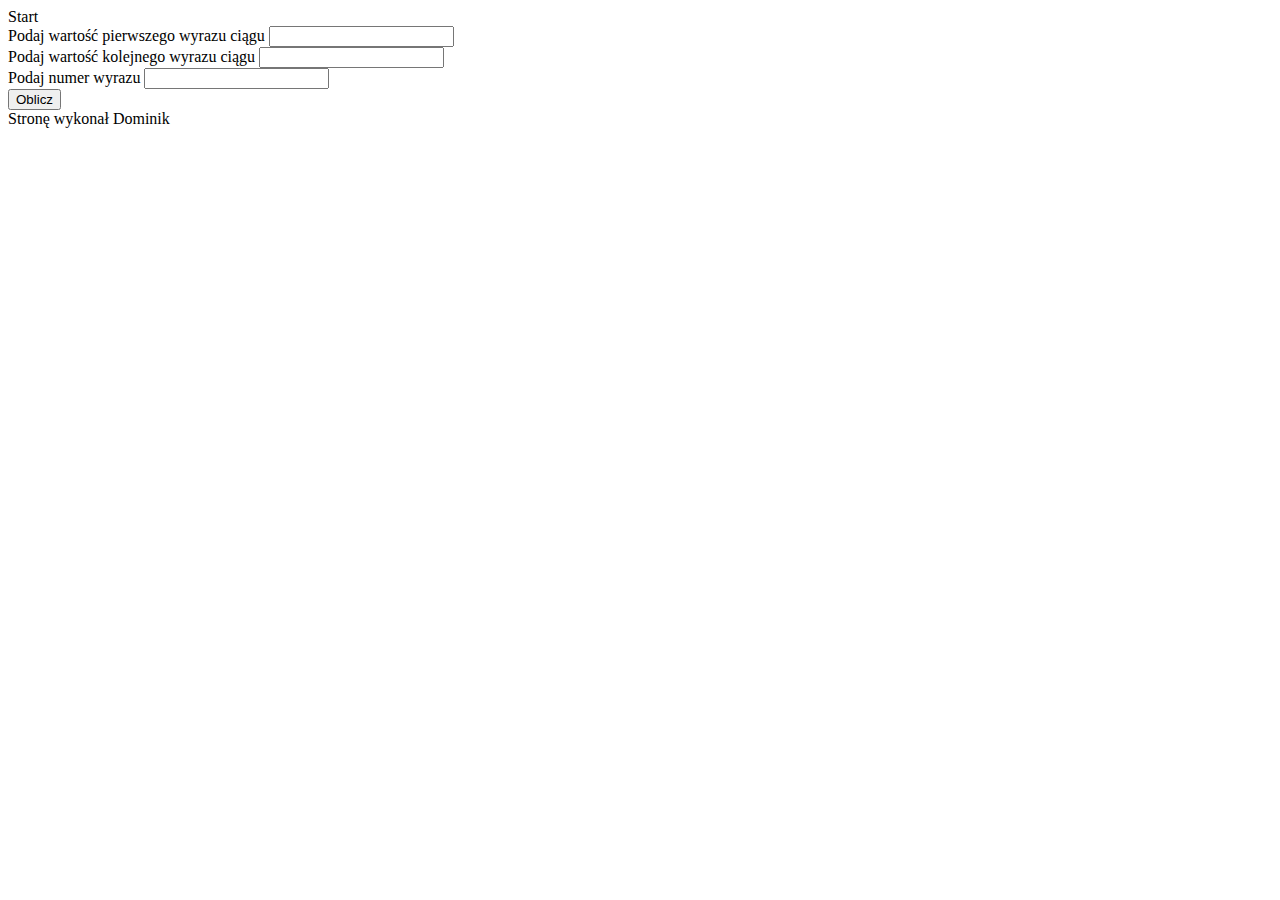
<file: index.html>
<!DOCTYPE html>
<html lang="pl">
<head>
    <meta charset="UTF-8">
    <meta http-equiv="X-UA-Compatible" content="IE=edge">
    <meta name="viewport" content="width=device-width, initial-scale=1.0">
    <title>Document</title>
    <script src="skrypt.js"></script>
</head>
<body>
    <header>Start</header>
        <section>
            <label for="a1">Podaj wartość pierwszego wyrazu ciągu</label>
            <input type="number" name="a1" id="a1">
            <br>
            <label for="an">Podaj wartość kolejnego wyrazu ciągu</label>
            <input type="number" name="an" id="an">
            <br>
            <label for="n">Podaj numer wyrazu</label>
            <input type="number" name="n" id="n">
            <br>
            <button onclick="oblicz()">Oblicz</button>
            <br>
            <output name="wynik" id="wynik"></output>
        </section> 
    <footer>
        Stronę wykonał Dominik
    </footer>
</body>
</html>
</file>
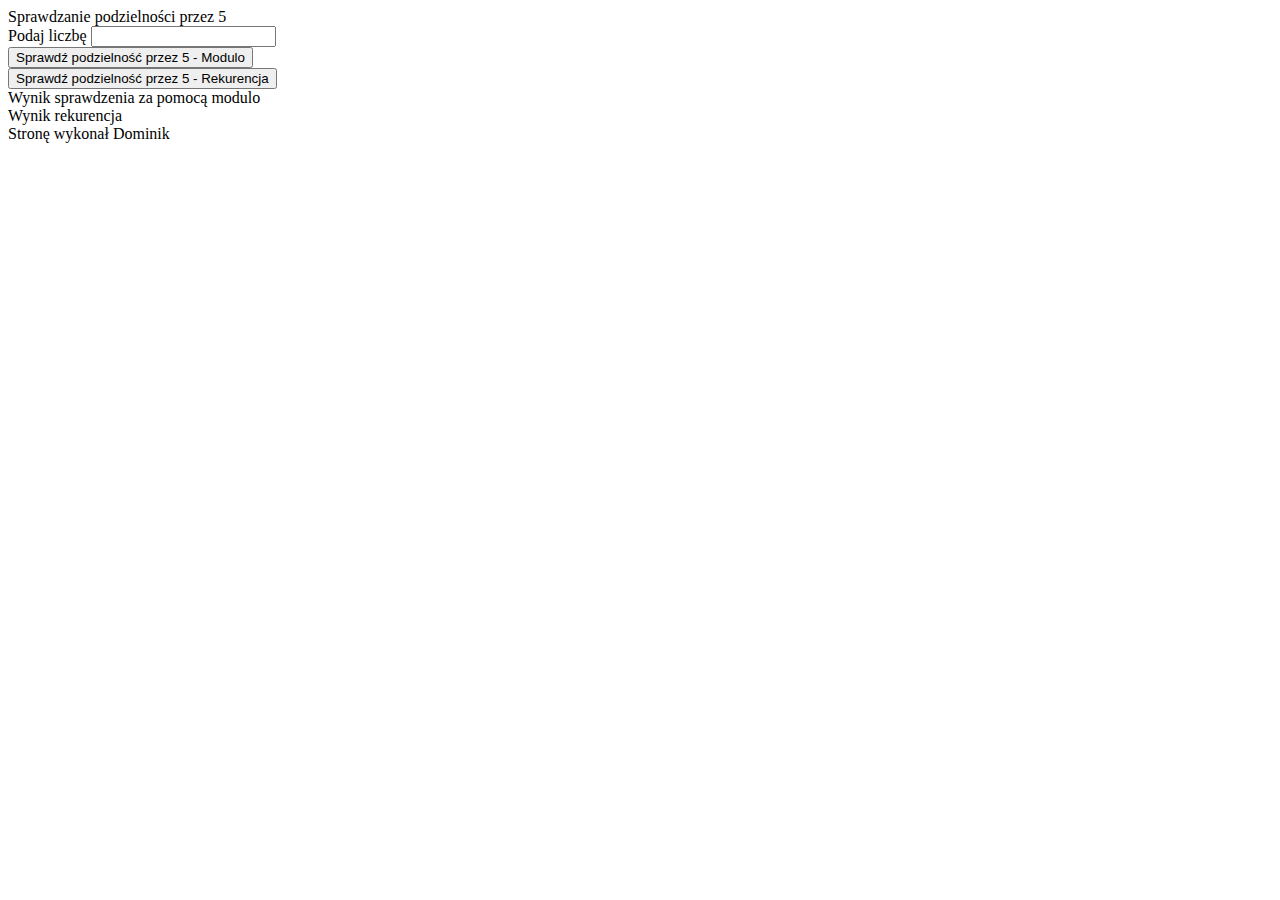
<file: dzielenieprzez5.html>
<!DOCTYPE html>
<html lang="pl">
<head>
    <meta charset="UTF-8">
    <meta http-equiv="X-UA-Compatible" content="IE=edge">
    <meta name="viewport" content="width=device-width, initial-scale=1.0">
    <title>Podzielność przez 5</title>
    <script src="skrypt5.js"></script>
</head>
<body>
    <header>
        Sprawdzanie podzielności przez 5
    </header>
    <main>
        <div name="dane">
            <label for="liczba">Podaj liczbę</label>
            <input type="number" name="liczba" id="liczba">
            <br>
            <button onclick="obliczModulo()">Sprawdź podzielność przez 5 - Modulo</button>
            <br>
            <button onclick="obliczRekurencja()">Sprawdź podzielność przez 5 - Rekurencja</button>
        </div>
        <div name="wynik1">
            <output name="wynikModulo" id="wynikModulo">
                Wynik sprawdzenia za pomocą modulo
            </output>
        </div>
        <section name="wynik2">
            <output name="wynikRekurencja" id="wynikRekurencja">
                Wynik rekurencja
            </output>
        </section>
    </main>
    <footer>
        Stronę wykonał Dominik
    </footer>
</body>
</html>
</file>
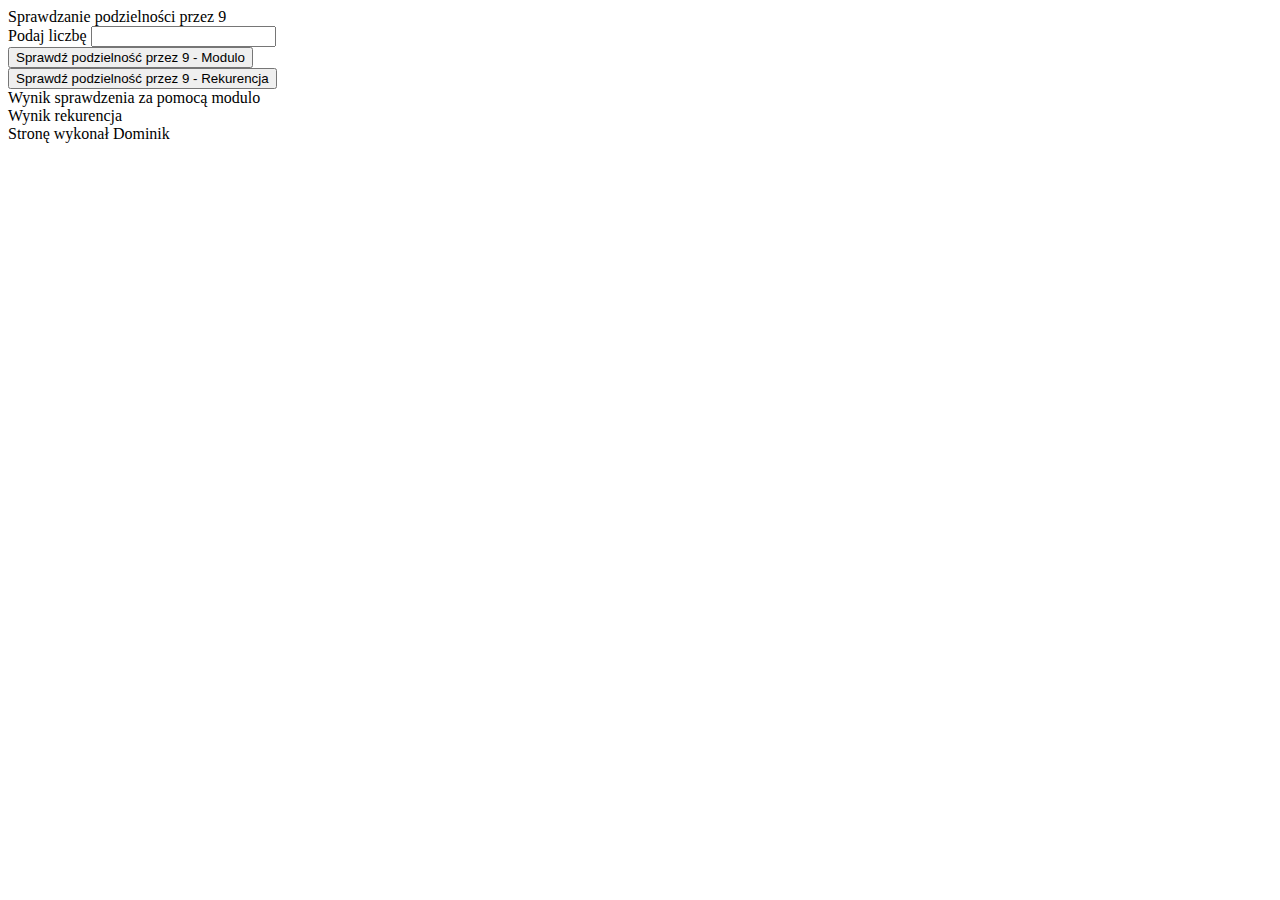
<file: dzielenieprzez9.html>
<!DOCTYPE html>
<html lang="pl">
<head>
    <meta charset="UTF-8">
    <meta http-equiv="X-UA-Compatible" content="IE=edge">
    <meta name="viewport" content="width=device-width, initial-scale=1.0">
    <title>Podzielność przez 9</title>
    <script src="skrypt9.js"></script>
</head>
<body>
    <header>
        Sprawdzanie podzielności przez 9
    </header>
    <main>
        <div name="dane">
            <label for="liczba">Podaj liczbę</label>
            <input type="number" name="liczba" id="liczba">
            <br>
            <button onclick="obliczModulo()">Sprawdź podzielność przez 9 - Modulo</button>
            <br>
            <button onclick="obliczRekurencja()">Sprawdź podzielność przez 9 - Rekurencja</button>
        </div>
        <div name="wynik1">
            <output name="wynikModulo" id="wynikModulo">
                Wynik sprawdzenia za pomocą modulo
            </output>
        </div>
        <section name="wynik2">
            <output name="wynikRekurencja" id="wynikRekurencja">
                Wynik rekurencja
            </output>
        </section>
    </main>
    <footer>
        Stronę wykonał Dominik
    </footer>
</body>
</html>
</file>
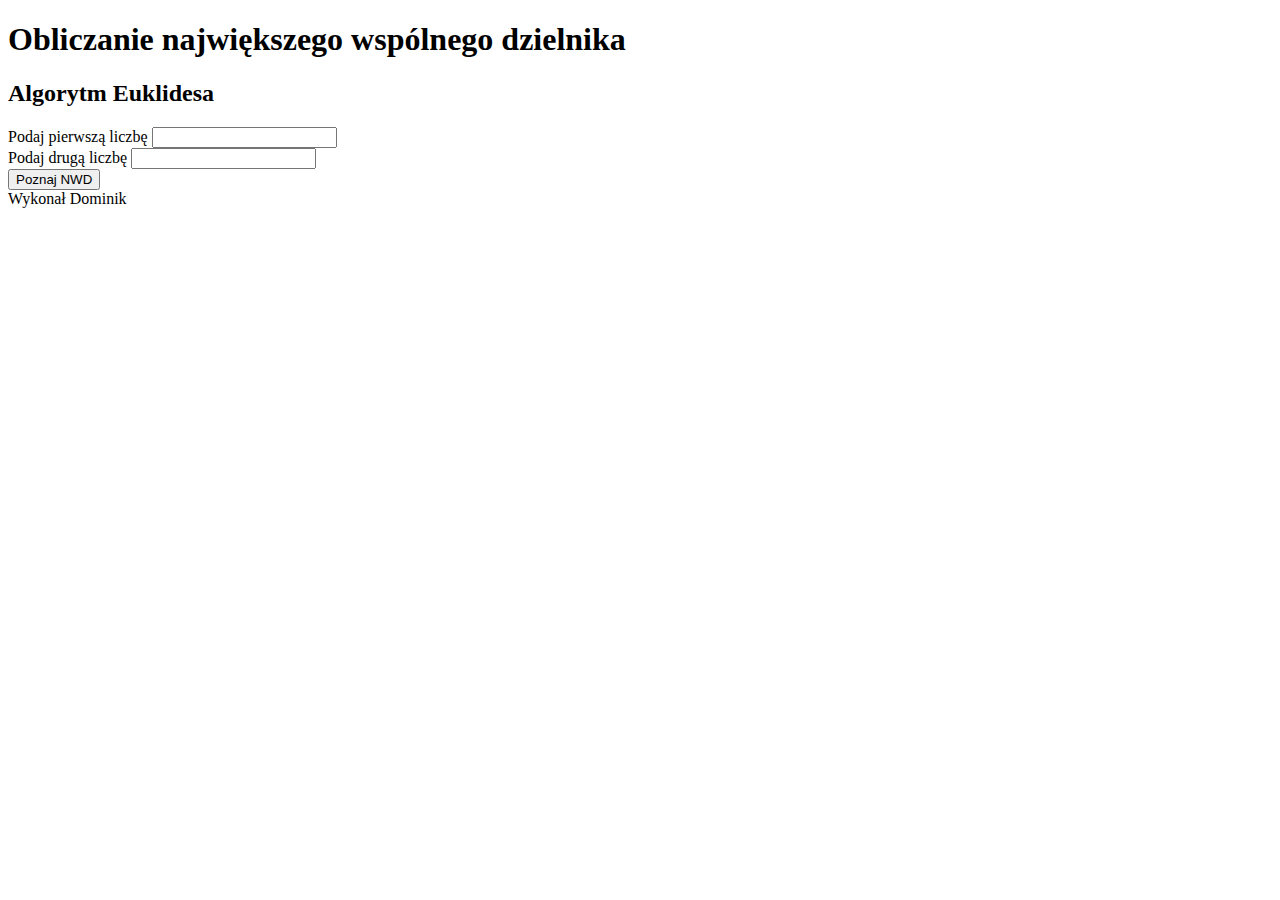
<file: index — kopia.html>
<!DOCTYPE html>
<html lang="pl-PL">
<head>
    <meta charset="UTF-8">
    <meta http-equiv="X-UA-Compatible" content="IE=edge">
    <meta name="viewport" content="width=device-width, initial-scale=1.0">
    <title>Algorytm Euklidesa</title>
    <script src="skrypt.js"></script>
</head>
<body>
    <header>
        <h1>Obliczanie największego wspólnego dzielnika</h1> 
    </header>
    <section>
        <h2>Algorytm Euklidesa</h2>
        <label for="liczbaA">Podaj pierwszą liczbę</label>
        <input type="number" name="liczbaA" id="liczbaA">
        <br>
        <label for="liczbaB">Podaj drugą liczbę</label>
        <input type="number" name="liczbaB" id="liczbaB">
        <br>
        <button onclick="oblicz()">Poznaj NWD</button>
        <br>
        <output name="wynik" id="wynik"></output>
    </section>
    <footer>
        Wykonał Dominik
    </footer>
    
</body>
</html>
</file>
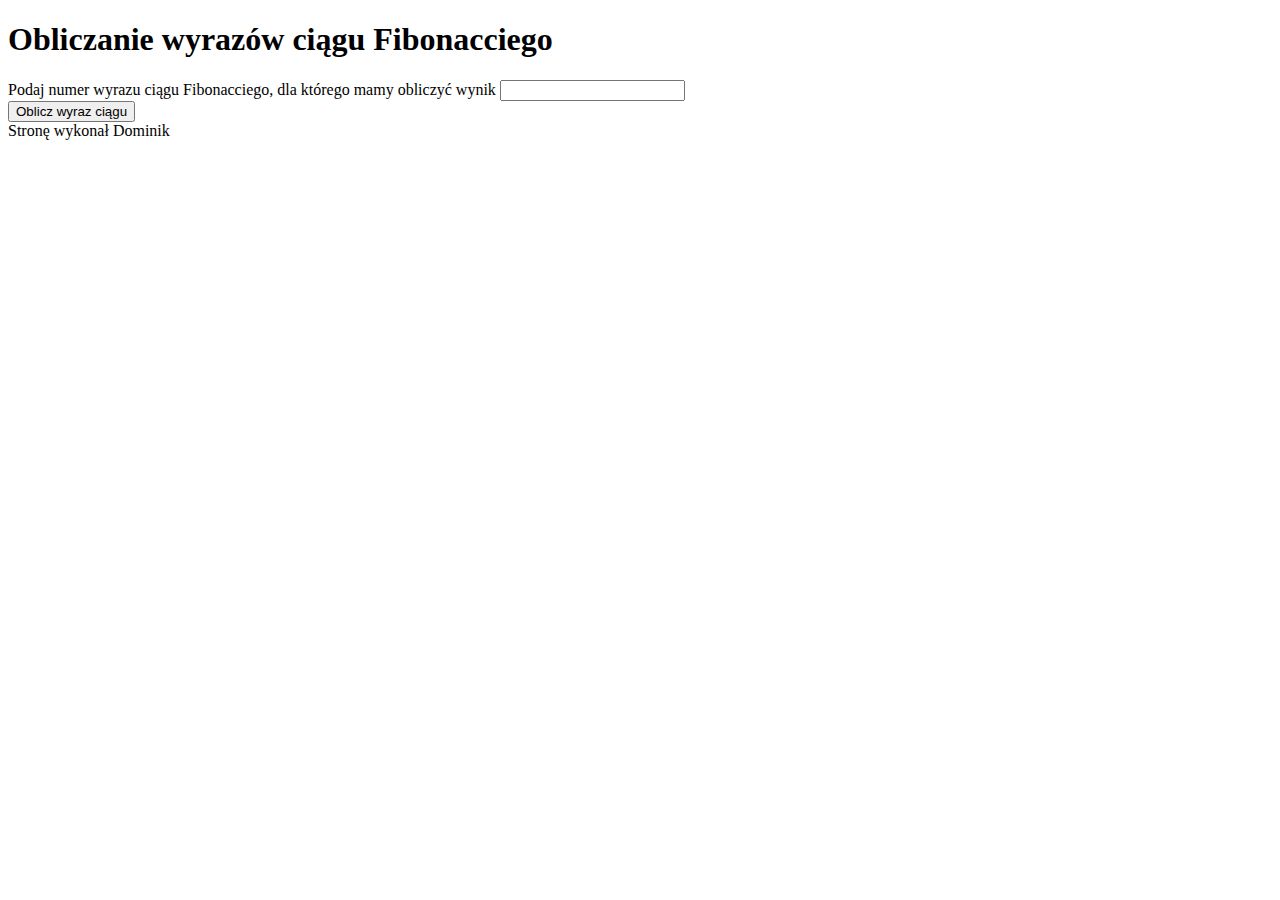
<file: indexfibonac.html>
<!DOCTYPE html>
<html lang="pl-PL">
<head>
    <meta charset="UTF-8">
    <meta http-equiv="X-UA-Compatible" content="IE=edge">
    <meta name="viewport" content="width=device-width, initial-scale=1.0">
    <title>Ciąg Fibonacciego</title>
    <script src="skryptfibonac.js"></script>
</head>
<body>
    <header>
        <h1>Obliczanie wyrazów ciągu Fibonacciego</h1>
    </header>
    <section>
        <label for="liczba">Podaj numer wyrazu ciągu Fibonacciego, dla którego mamy obliczyć wynik</label>
        <input type="number" name="liczba" id="liczba">
        <br>
        <button onclick="oblicz()">Oblicz wyraz ciągu</button>
        <br>
        <output name="wynik" id="wynik"></output>

    </section>
    <footer>
        Stronę wykonał Dominik
    </footer>
</body>
</html>
</file>
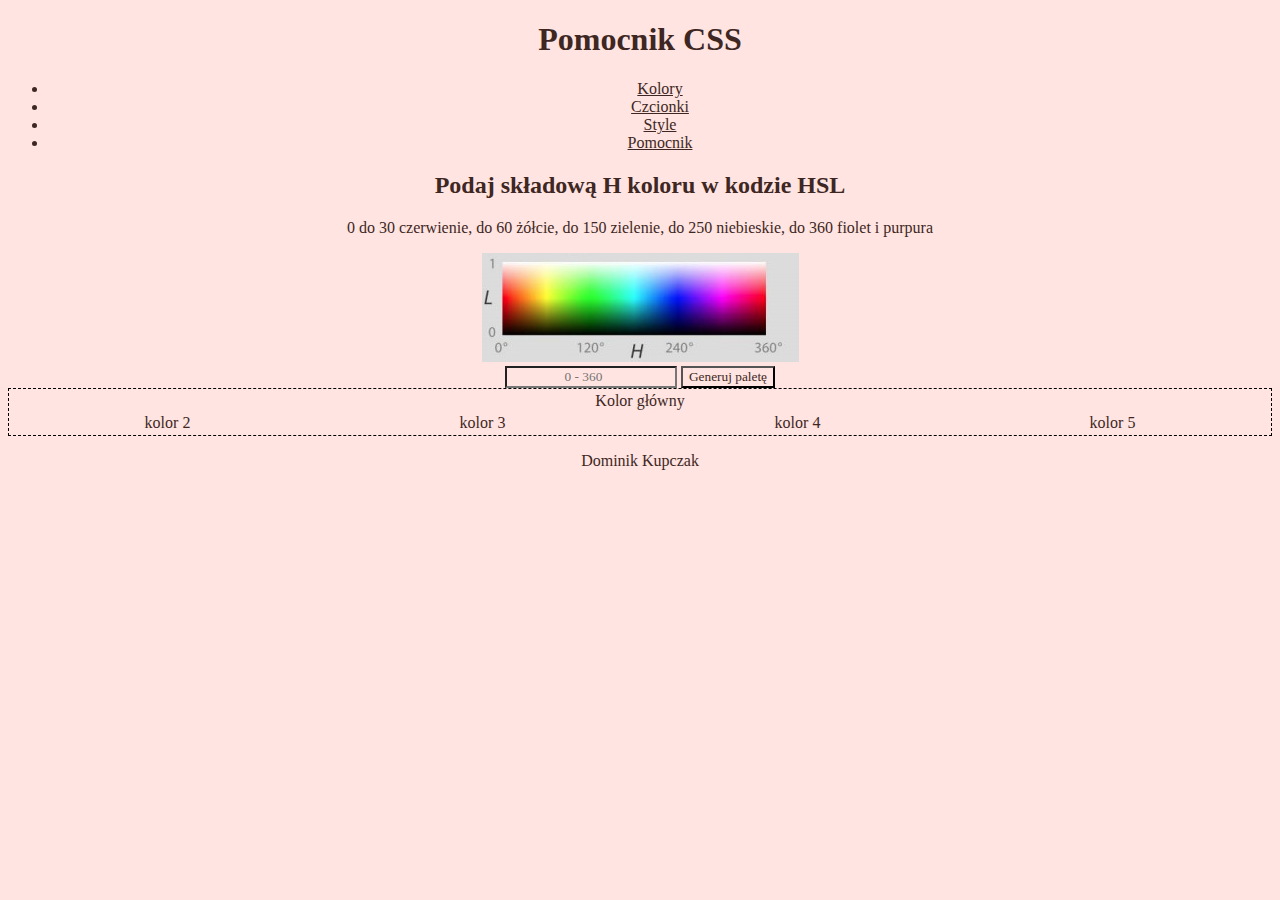
<file: kolor.html>
<!DOCTYPE html>
<html lang="pl">
<head>
    <meta charset="UTF-8">
    <meta http-equiv="X-UA-Compatible" content="IE=edge">
    <meta name="viewport" content="width=device-width, initial-scale=1.0">
    <title>Pomocnik CSS</title>
    <link rel="stylesheet" href="styl2.css">
</head>
<body>
<section class="kontener">
    <section class="baner1">
        <h1>Pomocnik CSS</h1>
    </section>
    <section class="baner2">
        <ul>
            <li><a href="kolory.html">Kolory</a></li>
            <li><a href="czcionki.html">Czcionki</a></li>
            <li><a href="style.html">Style</a></li>
            <li><a href="https://www.w3schools.com/css/" target="_blank">Pomocnik</a></li>
        </ul>
    </section>
</section>
<section class="glowny">
    <h2>Podaj składową H koloru w kodzie HSL</h2>
        <p>0 do 30 czerwienie, do 60 żółcie, do 150 zielenie, do 250 niebieskie, do 360 fiolet i purpura</p>
        <img src="kolory.jpg" alt="Przestrzeń barw HSL"><br>
        <input type="number" max="360" placeholder="0 - 360" id="hsl">
        <input type="submit" value="Generuj paletę" onclick="generuj">
        <table id="tabela">
			<tr>
				<td id="1" colspan="4">Kolor główny</td>
			</tr>
			<tr>
				<td id="2">kolor 2</td>
				<td id="3">kolor 3</td>
				<td id="4">kolor 4</td>
				<td id="5">kolor 5</td>
			</tr>
		</table>
        <script>
            function generuj(){
                let kolor=document.getElementById("hsl").value;
                const tabela=document.getElementById("tabela");
                tabela.rows[0].cells[0].style.background('hsl(200,100%,50%)');
            }
        </script>
</section>
<footer>
<p>Dominik Kupczak</p>
</footer>   
</body>
</html>
</file>
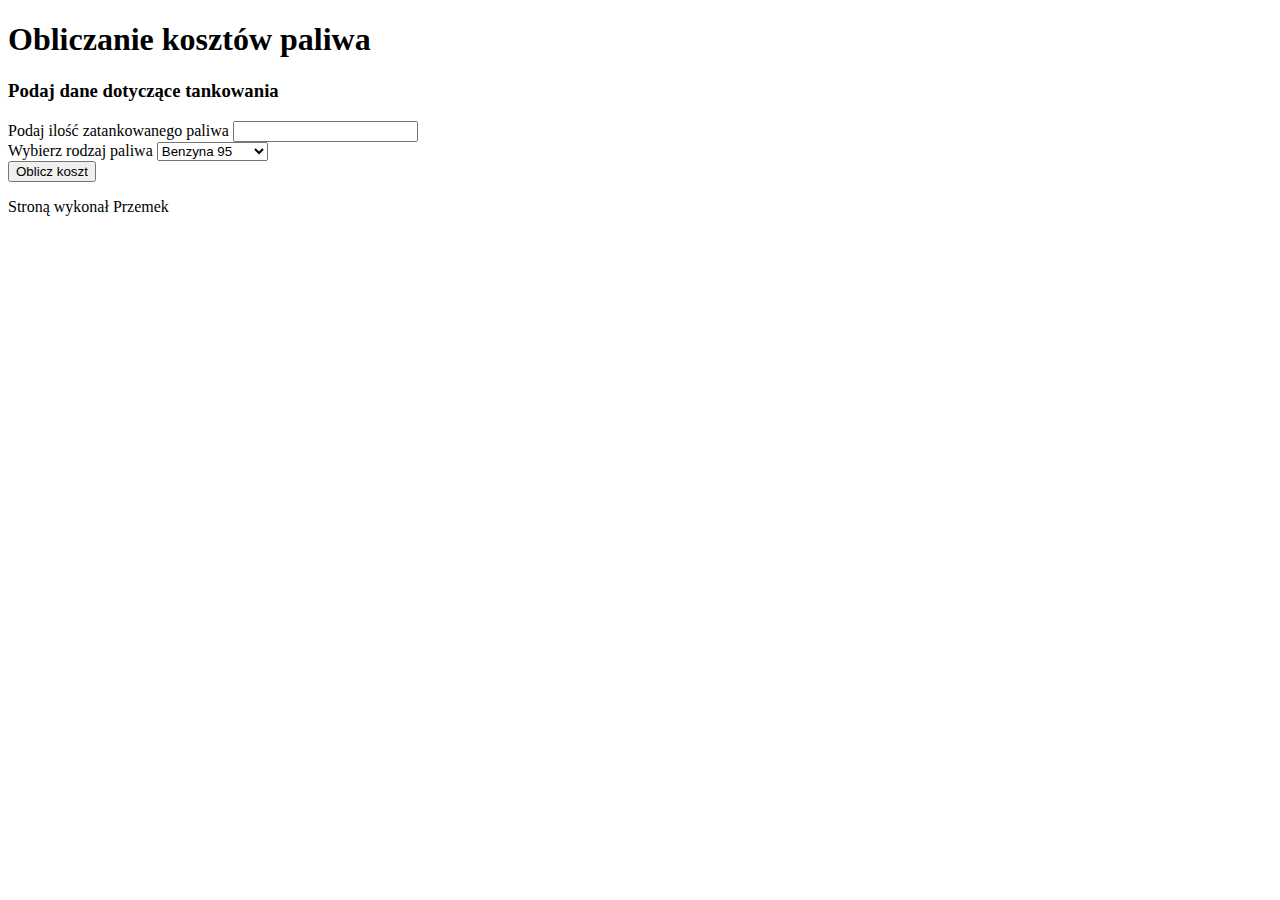
<file: kosztpaliwa.html>
<!DOCTYPE html>
<html lang="pl">
<head>
    <meta charset="UTF-8">
    <meta http-equiv="X-UA-Compatible" content="IE=edge">
    <meta name="viewport" content="width=device-width, initial-scale=1.0">
    <title>Koszt paliwa</title>
    <script src="skrypt.js"></script>
</head>
<body>
    <header>
        <h1>Obliczanie kosztów paliwa</h1>
    </header>
    <main> 
        <h3>Podaj dane dotyczące tankowania</h3>
        <label for="ilosc">Podaj ilość zatankowanego paliwa</label>
        <input name="ilosc" id="ilosc" type="number">
        <br>
        <label for="rodzaj">Wybierz rodzaj paliwa</label>
        <select name="rodzaj" id="rodzaj">
            <option value="benzyna95">Benzyna 95</option>
            <option value="benzyna98">Benzyna 98</option>
            <option value="lpg">LPG</option>
            <option value="olej">Olej napędowy</option>
        </select>
        <br>
        <button type="submit" onclick="oblicz()">Oblicz koszt</button>
        <p><output id="wynik"></output></p>
    </main>
    <footer>
        <p>Stroną wykonał Przemek</p>
    </footer>
</body>
</html>
</file>
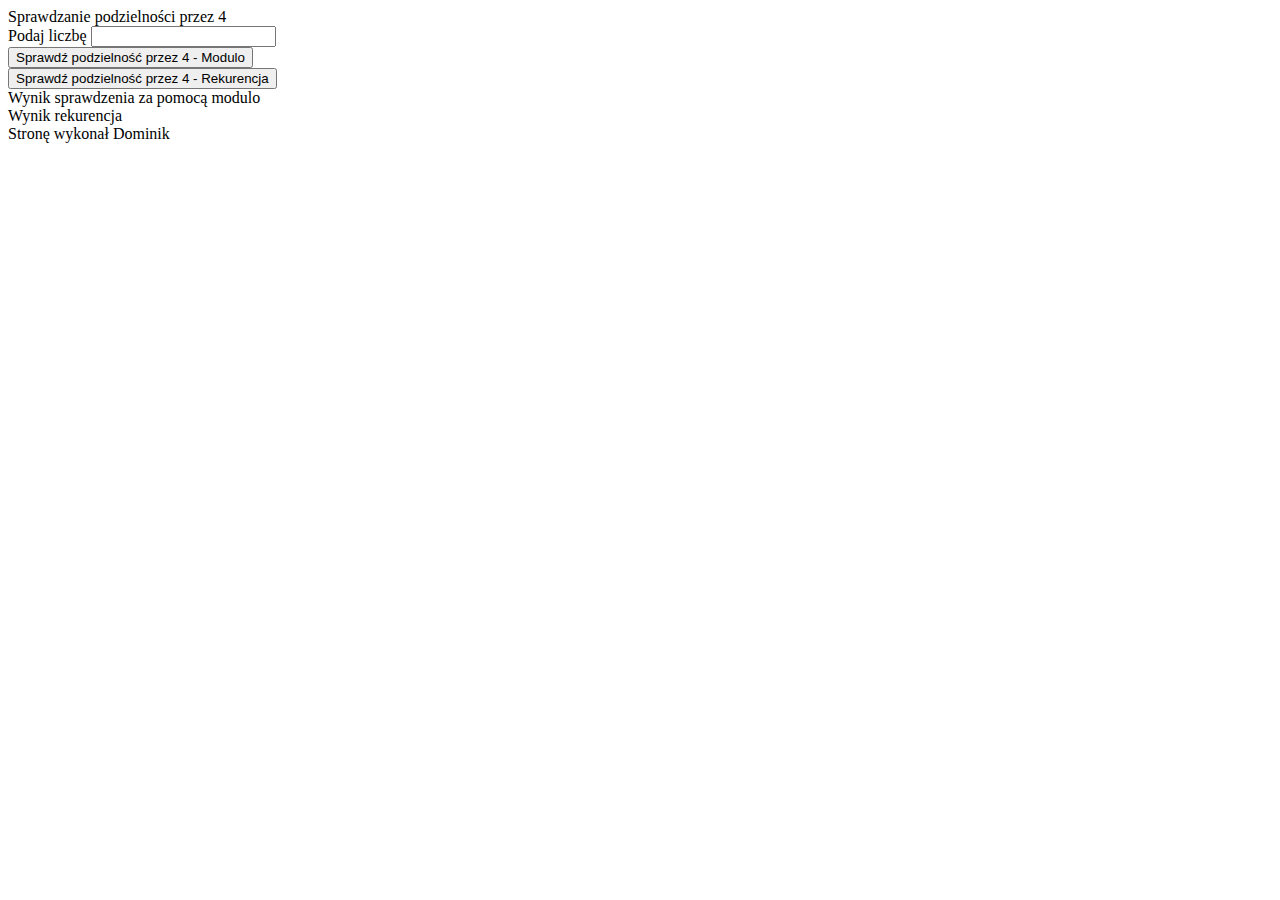
<file: podzielnoscprzez4.html>
<!DOCTYPE html>
<html lang="pl">
<head>
    <meta charset="UTF-8">
    <meta http-equiv="X-UA-Compatible" content="IE=edge">
    <meta name="viewport" content="width=device-width, initial-scale=1.0">
    <title>Podzielność przez 4</title>
    <script src="skrypt4.js"></script>
</head>
<body>
    <header>
        Sprawdzanie podzielności przez 4
    </header>
    <main>
        <div name="dane">
            <label for="liczba">Podaj liczbę</label>
            <input type="number" name="liczba" id="liczba">
            <br>
            <button onclick="obliczModulo()">Sprawdź podzielność przez 4 - Modulo</button>
            <br>
            <button onclick="obliczRekurencja()">Sprawdź podzielność przez 4 - Rekurencja</button>
        </div>
        <div name="wynik1">
            <output name="wynikModulo" id="wynikModulo">
                Wynik sprawdzenia za pomocą modulo
            </output>
        </div>
        <section name="wynik2">
            <output name="wynikRekurencja" id="wynikRekurencja">
                Wynik rekurencja
            </output>
        </section>
    </main>
    <footer>
        Stronę wykonał Dominik
    </footer>
</body>
</html>
</file>
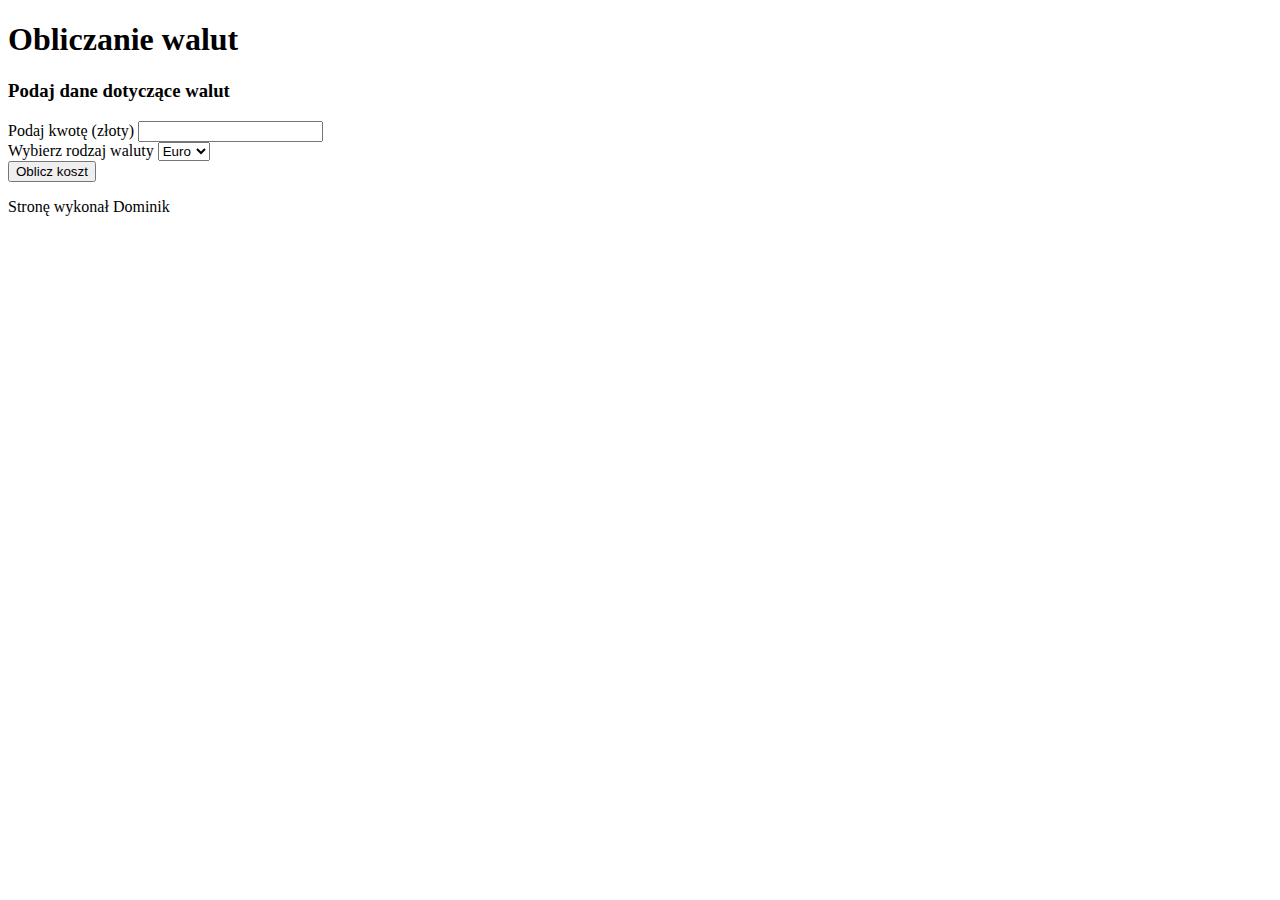
<file: waluty.html>
<!DOCTYPE html>
<html lang="pl">
<head>
    <meta charset="UTF-8">
    <meta http-equiv="X-UA-Compatible" content="IE=edge">
    <meta name="viewport" content="width=device-width, initial-scale=1.0">
    <title>Waluty</title>
    <script src="waluty.js"></script>
</head>
<body>
    <header>
        <h1>Obliczanie walut</h1>
    </header>
    <main> 
        <h3>Podaj dane dotyczące walut</h3>
        <label for="ilosc">Podaj kwotę (złoty)</label>
        <input name="ilosc" id="ilosc" type="number">
        <br>
        <label for="rodzaj">Wybierz rodzaj waluty</label>
        <select name="rodzaj" id="rodzaj">
            <option value="euro">Euro</option>
            <option value="dolar">dolar</option>
            <option value="funt">funt</option>
        </select>
        <br>
        <button type="submit" onclick="oblicz()">Oblicz koszt</button>
        <p><output id="wynik"></output></p>
    </main>
    <footer>
        <p>Stronę wykonał Dominik</p>
    </footer>
</body>
</html>
</file>
<file: styl2.css>
*{
    font-family: Garamond;
    background-color: mistyrose;
    color: rgb(62, 39, 35);
    text-align: center;
}
.lewy{
    width: 20%;
    height: 600px;
    margin: 30px;
    box-shadow: 15px 15px 10px dimgray;
    overflow: auto;
    float: left;
}
.lewy>img{
    width: 100%;
}
.prawy{
    width: 65%;
    height: 600px;
    float: left;
}
.miniatura{
    width: 140px;
    padding: 2px;
    border-radius: 5%;
}
.miniatura:hover{
    border: 1px dotted black;
}
.duzy{
    width: 500px;
    margin: 30px;
    box-shadow: 15px 15px 10px dimgray;
}
table{
    border: 1px dashed black;
    width:100%; 
}
footer{
    clear: both;
}
</file>
